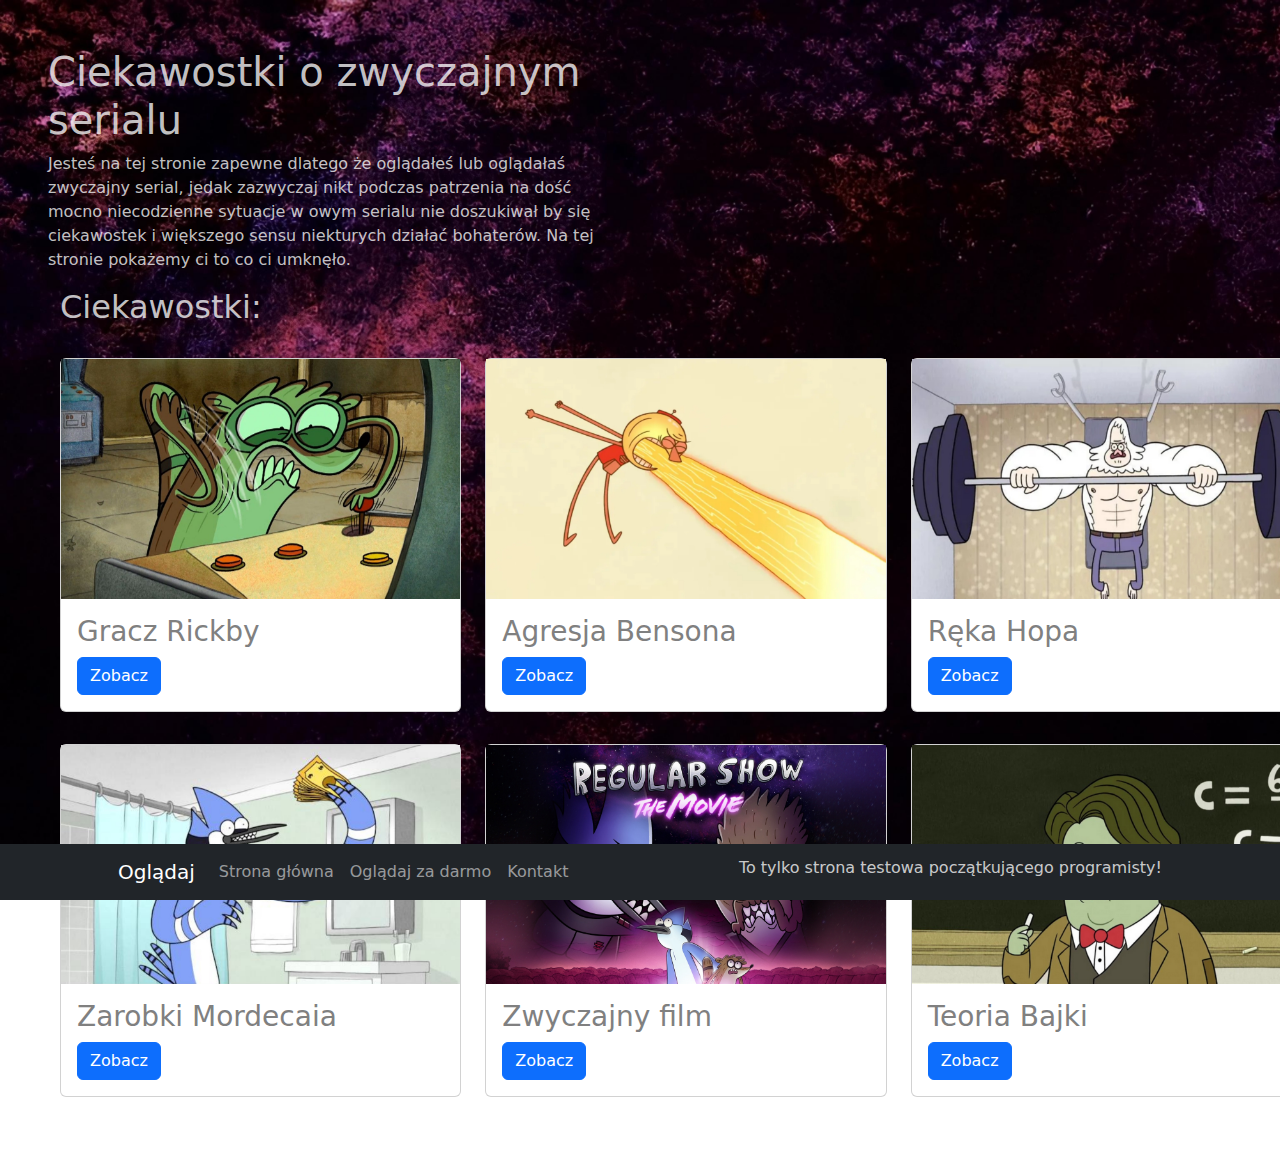
<file: index.html>
<!DOCTYPE html>
<html lang="pl">
    <head>
        <meta charset="utf-8" />
        <meta name="viewport" content="width=device-width, initial-scale=1, shrink-to-fit=no" />
        <meta name="description" content="Ciekawostki o zwyczajnym serialu" />
        <meta name="author" content="Gienio" />
	<meta name="keywords" content="Regular Show odcinki, Mordechaj i Rigby, Cartoon Network serial animowany, Regular Show postacie, Regular Show pełne epizody online">
        <title>Zwyczajna Strona</title>
        <!-- Favicon-->
        <link rel="icon" type="image/x-icon" href="logok.ico" />
        <!-- Core theme CSS (includes Bootstrap)-->
        <link href="styles.css" rel="stylesheet" />
    </head>
    <body oncontextmenu='return false' class='snippet-body'>
        
        <!-- Navigation-->
        <nav class="navbar navbar-expand-lg navbar-dark bg-dark fixed-bottom">
            <div class="container px-4 px-lg-5">
                <a class="navbar-brand" href="https://www.max.com/pl/pl/shows/zwyczajny-serial/1ce7cec4-c452-465a-89f6-0f50e613f9d0">Oglądaj</a>
                <button class="navbar-toggler" type="button" data-bs-toggle="collapse" data-bs-target="#navbarResponsive" aria-controls="navbarResponsive" aria-expanded="false" aria-label="Toggle navigation"><span class="navbar-toggler-icon"></span></button>
                <div class="collapse navbar-collapse" id="navbarResponsive">
                    <ul class="navbar-nav ml-auto">
                        <li class="nav-item active"><a class="nav-link" href="index.html">Strona główna</a></li>
                        <li class="nav-item"><a class="nav-link" href="https://discord.gg/SpSrRw69">Oglądaj za darmo</a></li>
                        <li class="nav-item"><a class="nav-link" href="none/none.html">Kontakt</a></li>
                    </ul>
                    
                </div>
                <h6>To tylko strona testowa początkującego programisty!</h6>
            </div>
        </nav>
        <!-- Page Content-->


        <section>
            <div class="container px-4 px-lg-5 mb">
                <div class="row gx-4 gx-lg-5">
                    <div class="col-lg-6">
                        <h1 class="mt-5">Ciekawostki o zwyczajnym serialu</h1>
                        <p>Jesteś na tej stronie zapewne dlatego że oglądałeś lub oglądałaś zwyczajny serial, jedak zazwyczaj nikt podczas patrzenia na dość mocno niecodzienne sytuacje w owym serialu nie doszukiwał by się ciekawostek i większego sensu niekturych działać bohaterów. Na tej stronie pokażemy ci to co ci umknęło.</p>
                    
                        <!--Galeria_ciekawostek-->
                        <gallery class="bg-light py-4 my-5">
                          <div class="container">
                              <div class="row">
                                  <div class="col-12">
                                      <h2 class="mb-3">Ciekawostki:</h2>
                                  </div>
                      
                                  <div class="col-md-6 col-lg-4">
                                      <div class="card my-3">
                      
                                          <img src="DoC/1.jpg" class="card-image-top" alt="thumbnail">
                                          <div class="card-body">
                                              <h3 class="card-title">Gracz Rickby</a></h3>
                                              <a href="ps1.html" class="btn btn-primary">Zobacz</a>
                                          </div>
                                      </div>
                                  </div>
                      
                                  <div class="col-md-6 col-lg-4">
                                      <div class="card my-3">
                      
                                        <img src="DoC/4.jpg" class="card-image-top" alt="thumbnail">
                                        <div class="card-body">
                                            <h3 class="card-title">Agresja Bensona</a></h3>
                                            <a href="ps2.html" class="btn btn-primary">Zobacz</a>
                                          </div>
                                      </div>
                                  </div>
                      
                                  <div class="col-md-6 col-lg-4">
                                      <div class="card my-3">
                      
                                        <img src="DoC/6.jpg" class="card-image-top" alt="thumbnail">
                                        <div class="card-body">
                                            <h3 class="card-title">Ręka Hopa</a></h3>
                                            <a href="ps3.html" class="btn btn-primary">Zobacz</a>
                                          </div>
                                      </div>
                                  </div>
                      
                                  <div class="col-md-6 col-lg-4">
                                      <div class="card my-3">
                                        <img src="DoC/7.jpg" class="card-image-top" alt="thumbnail">
                                        <div class="card-body">
                                            <h3 class="card-title">Zarobki Mordecaia</a></h3>
                                            <a href="ps4.html" class="btn btn-primary">Zobacz</a>
                                          </div>
                                      </div>
                                  </div>
                      
                                  <div class="col-md-6 col-lg-4">
                                      <div class="card my-3">
                      
                                        <img src="DoC/2.jpg" class="card-image-top" alt="thumbnail">
                                        <div class="card-body">
                                            <h3 class="card-title">Zwyczajny film</a></h3>
                                            <a href="ps5.html" class="btn btn-primary">Zobacz</a>
                                          </div>
                                      </div>
                                  </div>
                      
                                  <div class="col-md-6 col-lg-4">
                                      <div class="card my-3">
                      
                                        <img src="DoC/5.jpg" class="card-image-top" alt="thumbnail">
                                        <div class="card-body">
                                            <h3 class="card-title">Teoria Bajki</a></h3>
                                            <a href="ps6.html" class="btn btn-primary">Zobacz</a>
                                          </div>
                                      </div>
                                  </div>
                              </div>
                          </div>
                      </gallery>
                        <!--/Galeria_ciekawostek-->

                    </div>
                </div>
            </div>
            
        </section>


        <!-- Bootstrap core JS-->
        <script src="https://cdn.jsdelivr.net/npm/bootstrap@5.2.3/dist/js/bootstrap.bundle.min.js"></script>
        <!-- Core theme JS-->
        <script src="scripts.js"></script>
    </body>
</html>
</file>
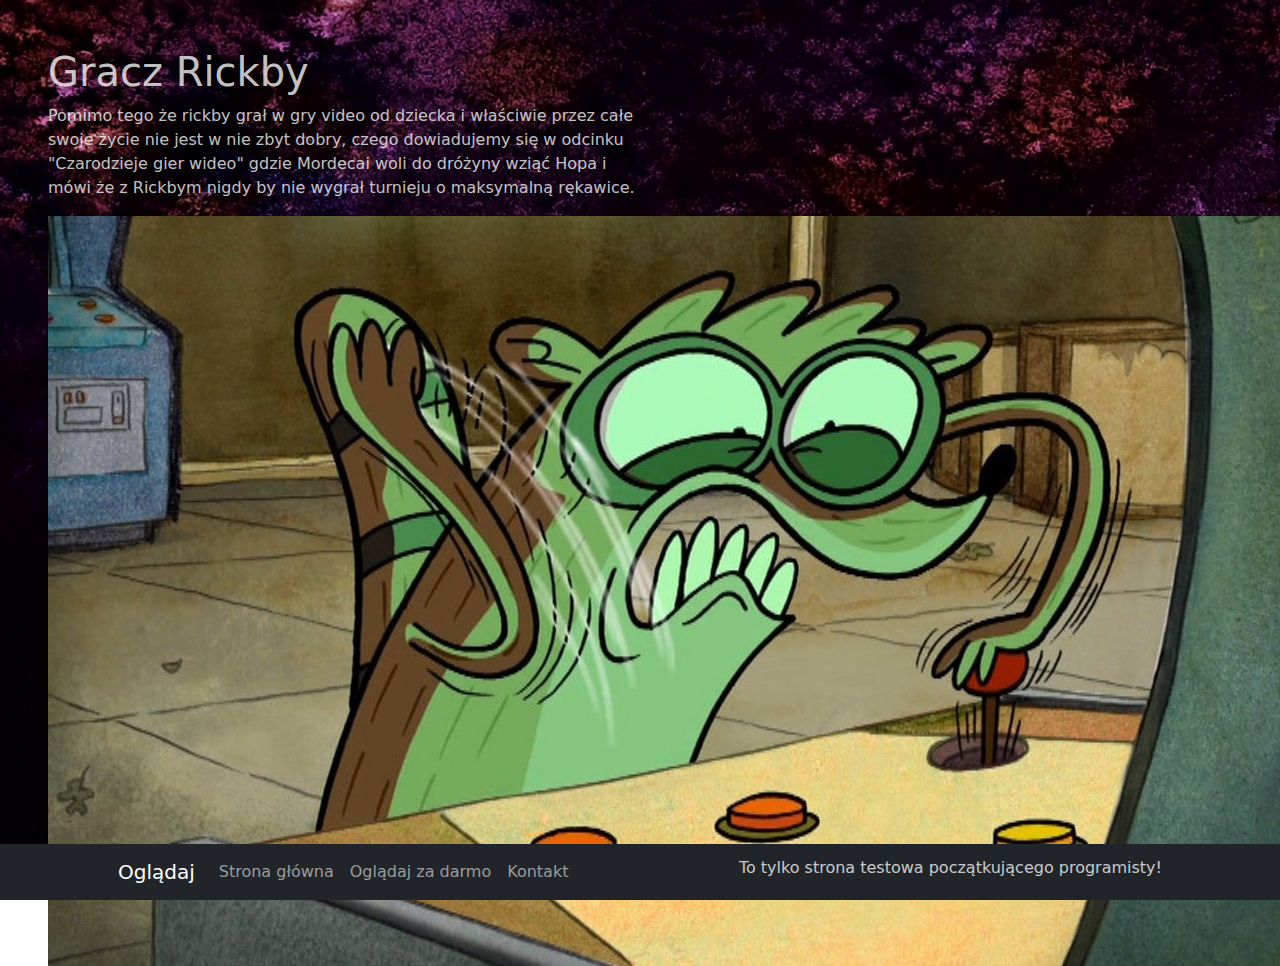
<file: ps1.html>
<!DOCTYPE html>
<html lang="en">
    <head>
        <meta charset="utf-8" />
        <meta name="viewport" content="width=device-width, initial-scale=1, shrink-to-fit=no" />
        <meta name="description" content="" />
        <meta name="author" content="" />
        <title>Zwyczajny - serial ciekawostka 1</title>
        <!-- Favicon-->
        <link rel="icon" type="image/x-icon" href="logok.ico" />
        <!-- Core theme CSS (includes Bootstrap)-->
        <link href="styles.css" rel="stylesheet" />
    </head>
    <body>
        <!-- Navigation-->
        <nav class="navbar navbar-expand-lg navbar-dark bg-dark fixed-bottom">
            <div class="container px-4 px-lg-5">
                <a class="navbar-brand" href="https://www.max.com/pl/pl/shows/zwyczajny-serial/1ce7cec4-c452-465a-89f6-0f50e613f9d0">Oglądaj</a>
                <button class="navbar-toggler" type="button" data-bs-toggle="collapse" data-bs-target="#navbarResponsive" aria-controls="navbarResponsive" aria-expanded="false" aria-label="Toggle navigation"><span class="navbar-toggler-icon"></span></button>
                <div class="collapse navbar-collapse" id="navbarResponsive">
                    <ul class="navbar-nav ml-auto">
                        <li class="nav-item active"><a class="nav-link" href="index.html">Strona główna</a></li>
                        <li class="nav-item"><a class="nav-link" href="https://discord.gg/SpSrRw69">Oglądaj za darmo</a></li>
                        <li class="nav-item"><a class="nav-link" href="none/none.html">Kontakt</a></li>
                    </ul>
                    
                </div>
                <h6>To tylko strona testowa początkującego programisty!</h6>
            </div>
        </nav>
        <!-- Page Content-->
        <section>
            <div class="container px-4 px-lg-5">
                <div class="row gx-4 gx-lg-5">
                    <div class="col-lg-6">
                        <h1 class="mt-5">Gracz Rickby</h1>
                        <p>Pomimo tego że rickby grał w gry video od dziecka i właściwie przez całe swoje życie nie jest w nie zbyt dobry, czego dowiadujemy się w odcinku "Czarodzieje gier wideo" gdzie Mordecai woli do dróżyny wziąć Hopa i mówi że z Rickbym nigdy by nie wygrał turnieju o maksymalną rękawice.</p>
                    
                        <img src="DoC/1.jpg">
                    </div>
                </div>
            </div>
        </section>


        <!-- Bootstrap core JS-->
        <script src="https://cdn.jsdelivr.net/npm/bootstrap@5.2.3/dist/js/bootstrap.bundle.min.js"></script>
        <!-- Core theme JS-->
        <script src="scripts.js"></script>
    </body>
</html>
</file>
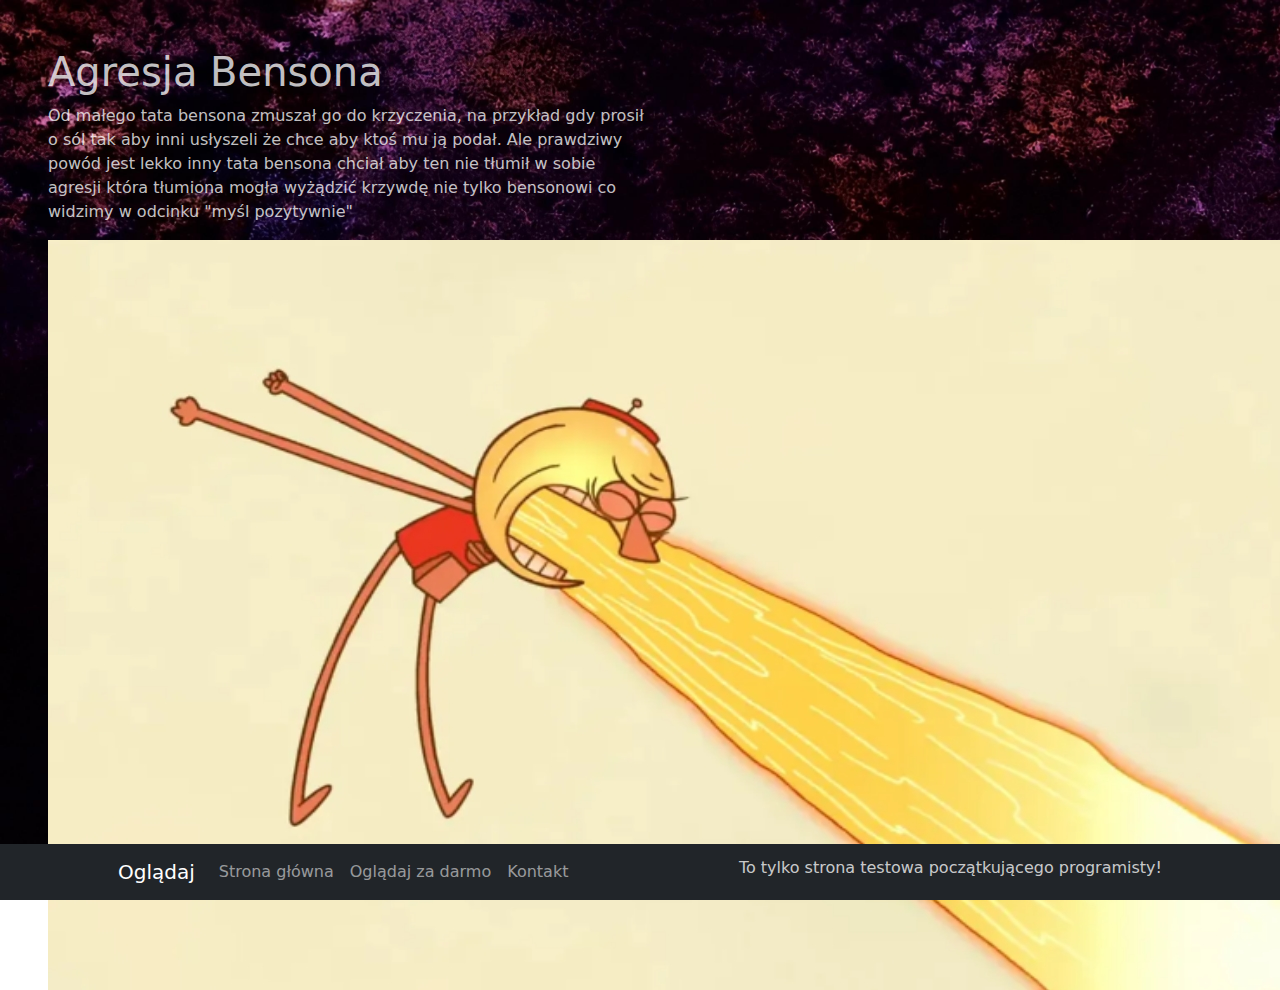
<file: ps2.html>
<!DOCTYPE html>
<html lang="en">
    <head>
        <meta charset="utf-8" />
        <meta name="viewport" content="width=device-width, initial-scale=1, shrink-to-fit=no" />
        <meta name="description" content="" />
        <meta name="author" content="" />
        <title>Zwyczajny - serial ciekawostka 1</title>
        <!-- Favicon-->
        <link rel="icon" type="image/x-icon" href="logok.ico" />
        <!-- Core theme CSS (includes Bootstrap)-->
        <link href="styles.css" rel="stylesheet" />
    </head>
    <body>
        <!-- Navigation-->
        <nav class="navbar navbar-expand-lg navbar-dark bg-dark fixed-bottom">
            <div class="container px-4 px-lg-5">
                <a class="navbar-brand" href="https://www.max.com/pl/pl/shows/zwyczajny-serial/1ce7cec4-c452-465a-89f6-0f50e613f9d0">Oglądaj</a>
                <button class="navbar-toggler" type="button" data-bs-toggle="collapse" data-bs-target="#navbarResponsive" aria-controls="navbarResponsive" aria-expanded="false" aria-label="Toggle navigation"><span class="navbar-toggler-icon"></span></button>
                <div class="collapse navbar-collapse" id="navbarResponsive">
                    <ul class="navbar-nav ml-auto">
                        <li class="nav-item active"><a class="nav-link" href="index.html">Strona główna</a></li>
                        <li class="nav-item"><a class="nav-link" href="https://discord.gg/SpSrRw69">Oglądaj za darmo</a></li>
                        <li class="nav-item"><a class="nav-link" href="none/none.html">Kontakt</a></li>
                    </ul>
                    
                </div>
                <h6>To tylko strona testowa początkującego programisty!</h6>
            </div>
        </nav>
        <!-- Page Content-->
        <section>
            <div class="container px-4 px-lg-5">
                <div class="row gx-4 gx-lg-5">
                    <div class="col-lg-6">
                        <h1 class="mt-5">Agresja Bensona</h1>
                        <p>Od małego tata bensona zmuszał go do krzyczenia, na przykład gdy prosił o sól tak aby inni usłyszeli że chce aby ktoś mu ją podał. Ale prawdziwy powód jest lekko inny tata bensona chciał aby ten nie tłumił w sobie agresji która tłumiona mogła wyżądzić krzywdę nie tylko bensonowi co widzimy w odcinku "myśl pozytywnie"</p>
                    
                        <img src="DoC/4.jpg">
                    </div>
                </div>
            </div>
        </section>


        <!-- Bootstrap core JS-->
        <script src="https://cdn.jsdelivr.net/npm/bootstrap@5.2.3/dist/js/bootstrap.bundle.min.js"></script>
        <!-- Core theme JS-->
        <script src="scripts.js"></script>
    </body>
</html>
</file>
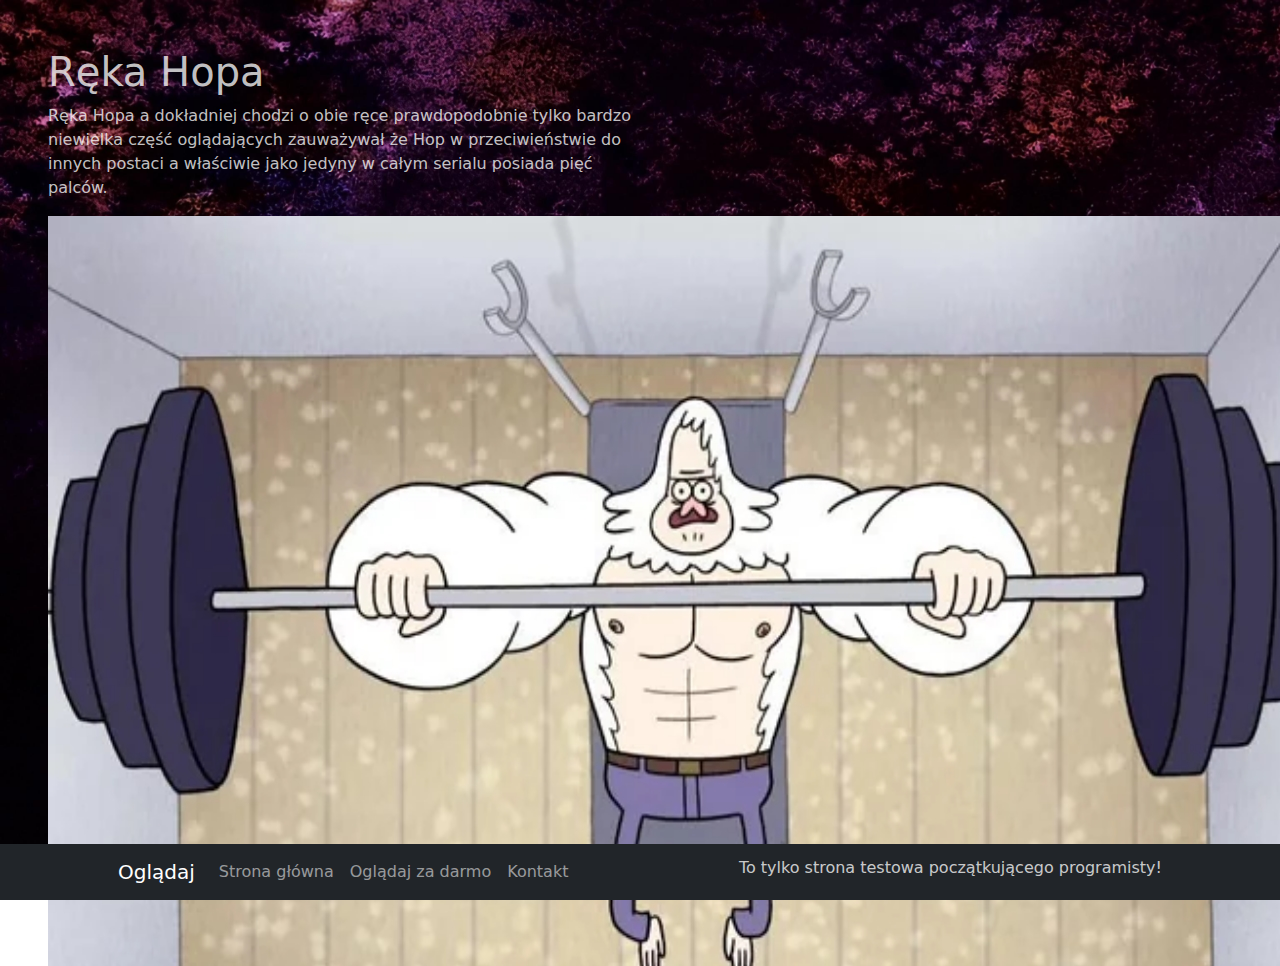
<file: ps3.html>
<!DOCTYPE html>
<html lang="en">
    <head>
        <meta charset="utf-8" />
        <meta name="viewport" content="width=device-width, initial-scale=1, shrink-to-fit=no" />
        <meta name="description" content="" />
        <meta name="author" content="" />
        <title>Zwyczajny - serial ciekawostka 1</title>
        <!-- Favicon-->
        <link rel="icon" type="image/x-icon" href="logok.ico" />
        <!-- Core theme CSS (includes Bootstrap)-->
        <link href="styles.css" rel="stylesheet" />
    </head>
    <body>
        <!-- Navigation-->
        <nav class="navbar navbar-expand-lg navbar-dark bg-dark fixed-bottom">
            <div class="container px-4 px-lg-5">
                <a class="navbar-brand" href="https://www.max.com/pl/pl/shows/zwyczajny-serial/1ce7cec4-c452-465a-89f6-0f50e613f9d0">Oglądaj</a>
                <button class="navbar-toggler" type="button" data-bs-toggle="collapse" data-bs-target="#navbarResponsive" aria-controls="navbarResponsive" aria-expanded="false" aria-label="Toggle navigation"><span class="navbar-toggler-icon"></span></button>
                <div class="collapse navbar-collapse" id="navbarResponsive">
                    <ul class="navbar-nav ml-auto">
                        <li class="nav-item active"><a class="nav-link" href="index.html">Strona główna</a></li>
                        <li class="nav-item"><a class="nav-link" href="https://discord.gg/SpSrRw69">Oglądaj za darmo</a></li>
                        <li class="nav-item"><a class="nav-link" href="none/none.html">Kontakt</a></li>
                    </ul>
                    
                </div>
                <h6>To tylko strona testowa początkującego programisty!</h6>
            </div>
        </nav>
        <!-- Page Content-->
        <section>
            <div class="container px-4 px-lg-5">
                <div class="row gx-4 gx-lg-5">
                    <div class="col-lg-6">
                        <h1 class="mt-5">Ręka Hopa</h1>
                        <p>Ręka Hopa a dokładniej chodzi o obie ręce prawdopodobnie tylko bardzo niewielka część oglądających zauważywał że Hop w przeciwieństwie do innych postaci a właściwie jako jedyny w całym serialu posiada pięć palców.</p>
                    
                        <img src="DoC/6.jpg">
                    </div>
                </div>
            </div>
        </section>


        <!-- Bootstrap core JS-->
        <script src="https://cdn.jsdelivr.net/npm/bootstrap@5.2.3/dist/js/bootstrap.bundle.min.js"></script>
        <!-- Core theme JS-->
        <script src="scripts.js"></script>
    </body>
</html>
</file>
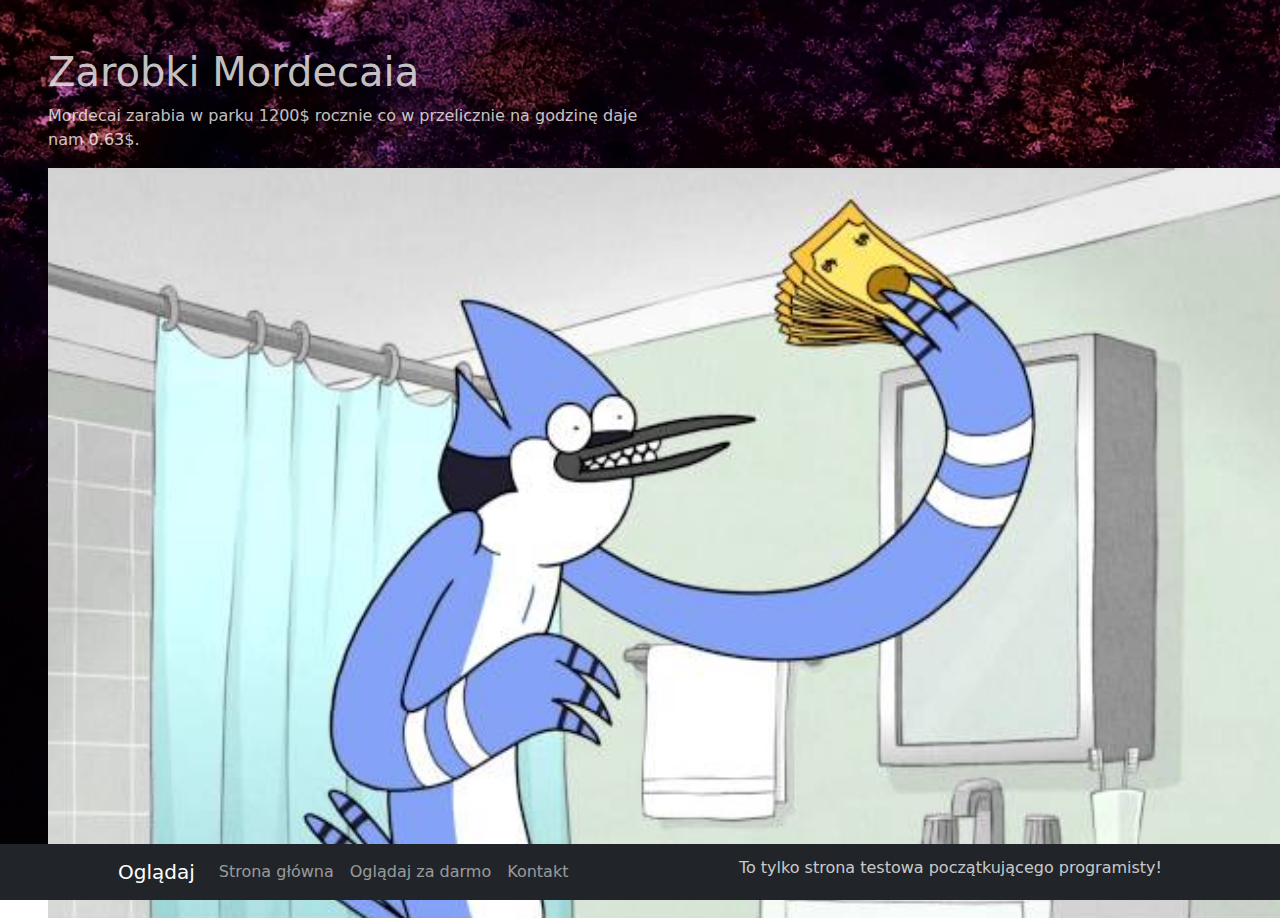
<file: ps4.html>
<!DOCTYPE html>
<html lang="en">
    <head>
        <meta charset="utf-8" />
        <meta name="viewport" content="width=device-width, initial-scale=1, shrink-to-fit=no" />
        <meta name="description" content="" />
        <meta name="author" content="" />
        <title>Zwyczajny - serial ciekawostka 1</title>
        <!-- Favicon-->
        <link rel="icon" type="image/x-icon" href="logok.ico" />
        <!-- Core theme CSS (includes Bootstrap)-->
        <link href="styles.css" rel="stylesheet" />
    </head>
    <body>
        <!-- Navigation-->
        <nav class="navbar navbar-expand-lg navbar-dark bg-dark fixed-bottom">
            <div class="container px-4 px-lg-5">
                <a class="navbar-brand" href="https://www.max.com/pl/pl/shows/zwyczajny-serial/1ce7cec4-c452-465a-89f6-0f50e613f9d0">Oglądaj</a>
                <button class="navbar-toggler" type="button" data-bs-toggle="collapse" data-bs-target="#navbarResponsive" aria-controls="navbarResponsive" aria-expanded="false" aria-label="Toggle navigation"><span class="navbar-toggler-icon"></span></button>
                <div class="collapse navbar-collapse" id="navbarResponsive">
                    <ul class="navbar-nav ml-auto">
                        <li class="nav-item active"><a class="nav-link" href="index.html">Strona główna</a></li>
                        <li class="nav-item"><a class="nav-link" href="https://discord.gg/SpSrRw69">Oglądaj za darmo</a></li>
                        <li class="nav-item"><a class="nav-link" href="none/none.html">Kontakt</a></li>
                    </ul>
                    
                </div>
                <h6>To tylko strona testowa początkującego programisty!</h6>
            </div>
        </nav>
        <!-- Page Content-->
        <section>
            <div class="container px-4 px-lg-5">
                <div class="row gx-4 gx-lg-5">
                    <div class="col-lg-6">
                        <h1 class="mt-5">Zarobki Mordecaia</h1>
                        <p>Mordecai zarabia w parku 1200$ rocznie co w przelicznie na godzinę daje nam 0.63$.</p>
                    
                        <img src="DoC/7.jpg">
                    </div>
                </div>
            </div>
        </section>


        <!-- Bootstrap core JS-->
        <script src="https://cdn.jsdelivr.net/npm/bootstrap@5.2.3/dist/js/bootstrap.bundle.min.js"></script>
        <!-- Core theme JS-->
        <script src="scripts.js"></script>
    </body>
</html>
</file>
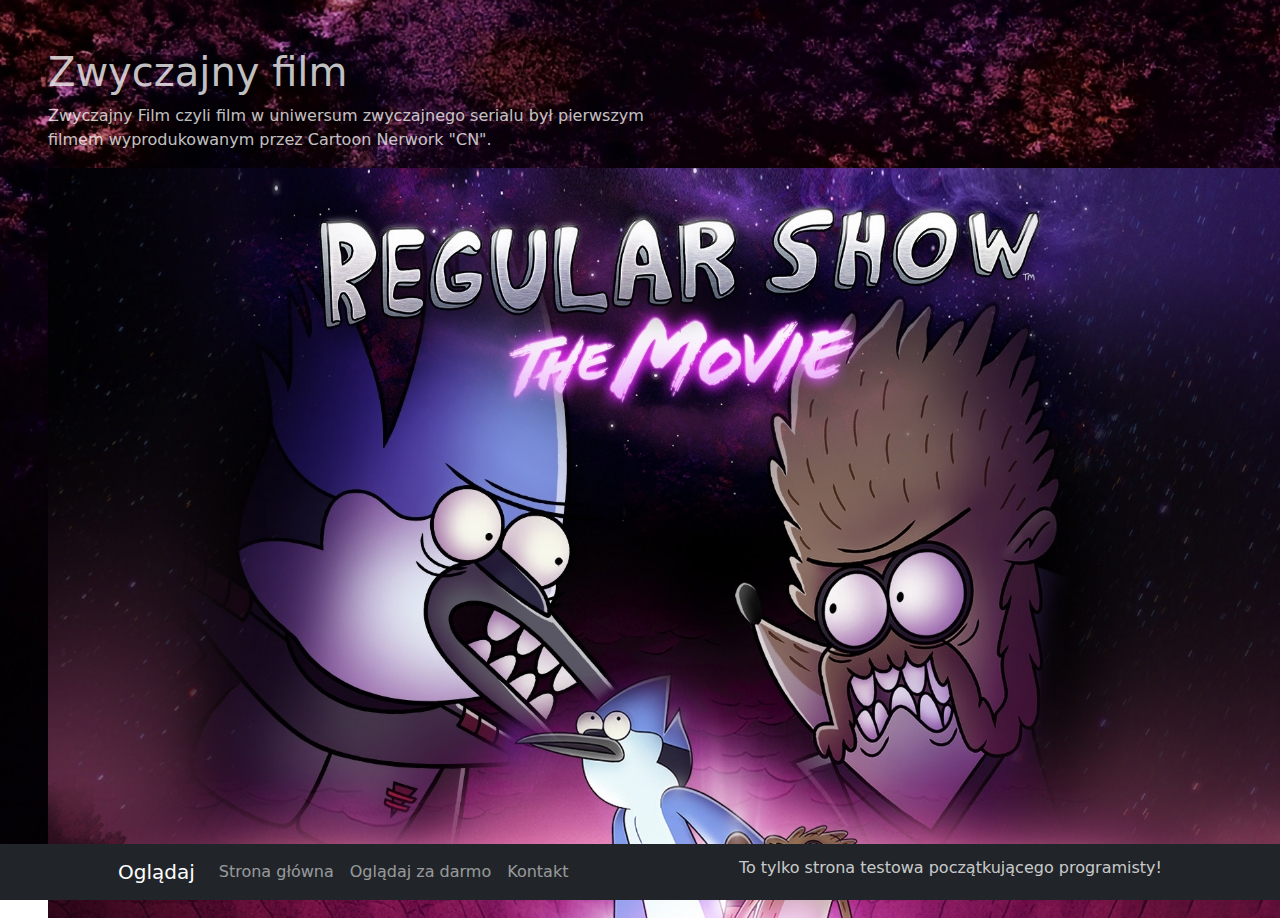
<file: ps5.html>
<!DOCTYPE html>
<html lang="en">
    <head>
        <meta charset="utf-8" />
        <meta name="viewport" content="width=device-width, initial-scale=1, shrink-to-fit=no" />
        <meta name="description" content="" />
        <meta name="author" content="" />
        <title>Zwyczajny - serial ciekawostka 1</title>
        <!-- Favicon-->
        <link rel="icon" type="image/x-icon" href="logok.ico" />
        <!-- Core theme CSS (includes Bootstrap)-->
        <link href="styles.css" rel="stylesheet" />
    </head>
    <body>
        <!-- Navigation-->
        <nav class="navbar navbar-expand-lg navbar-dark bg-dark fixed-bottom">
            <div class="container px-4 px-lg-5">
                <a class="navbar-brand" href="https://www.max.com/pl/pl/shows/zwyczajny-serial/1ce7cec4-c452-465a-89f6-0f50e613f9d0">Oglądaj</a>
                <button class="navbar-toggler" type="button" data-bs-toggle="collapse" data-bs-target="#navbarResponsive" aria-controls="navbarResponsive" aria-expanded="false" aria-label="Toggle navigation"><span class="navbar-toggler-icon"></span></button>
                <div class="collapse navbar-collapse" id="navbarResponsive">
                    <ul class="navbar-nav ml-auto">
                        <li class="nav-item active"><a class="nav-link" href="index.html">Strona główna</a></li>
                        <li class="nav-item"><a class="nav-link" href="https://discord.gg/SpSrRw69">Oglądaj za darmo</a></li>
                        <li class="nav-item"><a class="nav-link" href="none/none.html">Kontakt</a></li>
                    </ul>
                    
                </div>
                <h6>To tylko strona testowa początkującego programisty!</h6>
            </div>
        </nav>
        <!-- Page Content-->
        <section>
            <div class="container px-4 px-lg-5">
                <div class="row gx-4 gx-lg-5">
                    <div class="col-lg-6">
                        <h1 class="mt-5">Zwyczajny film</h1>
                        <p>Zwyczajny Film czyli film w uniwersum zwyczajnego serialu był pierwszym filmem wyprodukowanym przez Cartoon Nerwork "CN".</p>
                    
                        <img src="DoC/2.jpg">
                    </div>
                </div>
            </div>
        </section>


        <!-- Bootstrap core JS-->
        <script src="https://cdn.jsdelivr.net/npm/bootstrap@5.2.3/dist/js/bootstrap.bundle.min.js"></script>
        <!-- Core theme JS-->
        <script src="scripts.js"></script>
    </body>
</html>
</file>
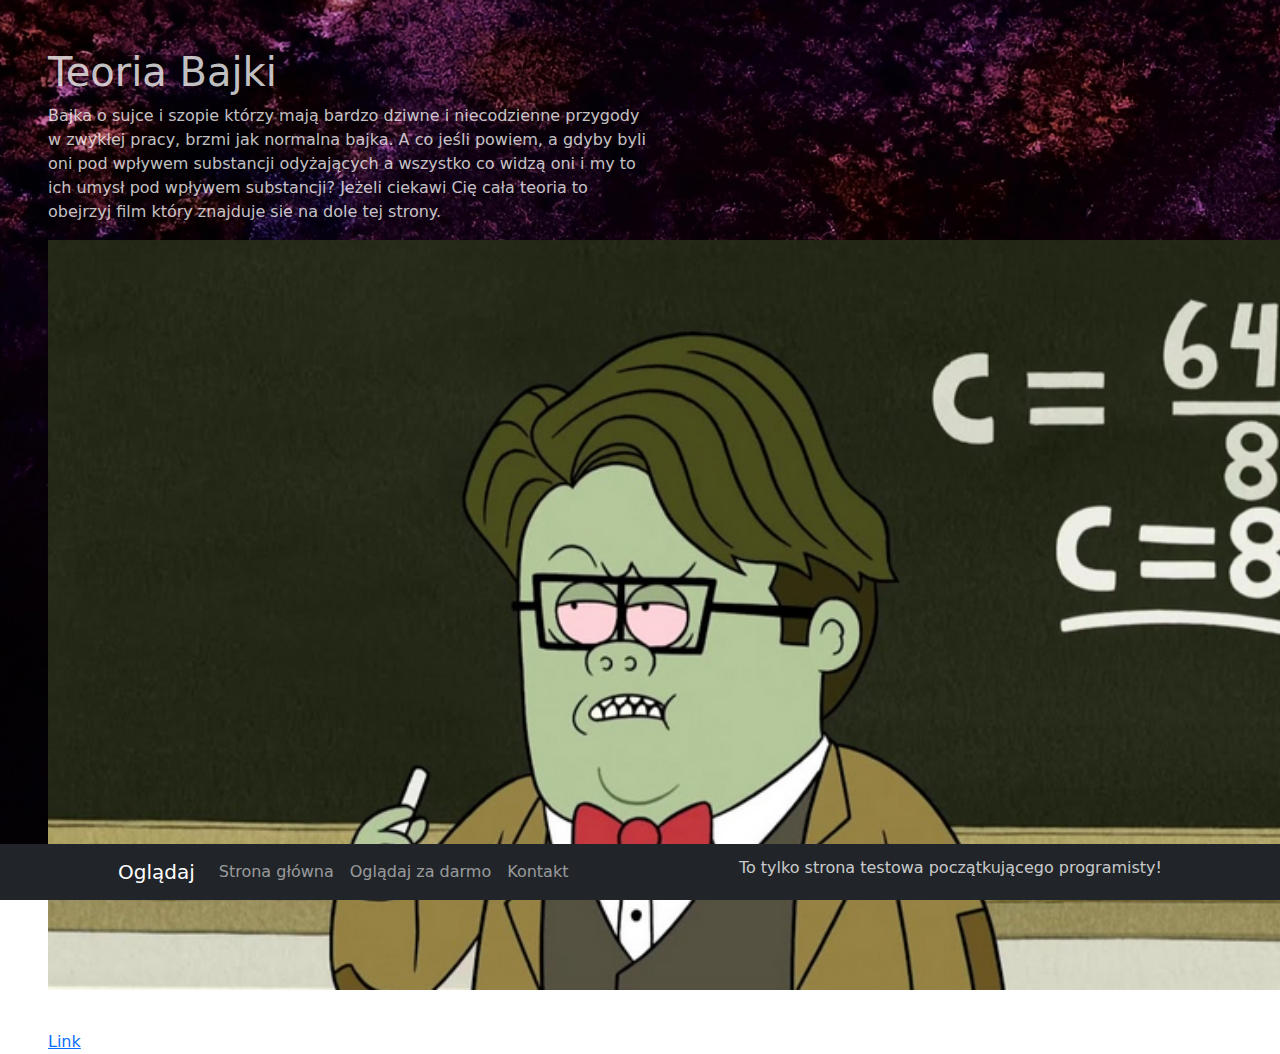
<file: ps6.html>
<!DOCTYPE html>
<html lang="en">
    <head>
        <meta charset="utf-8" />
        <meta name="viewport" content="width=device-width, initial-scale=1, shrink-to-fit=no" />
        <meta name="description" content="" />
        <meta name="author" content="" />
        <title>Zwyczajny - serial ciekawostka 1</title>
        <!-- Favicon-->
        <link rel="icon" type="image/x-icon" href="logok.ico" />
        <!-- Core theme CSS (includes Bootstrap)-->
        <link href="styles.css" rel="stylesheet" />
    </head>
    <body>
        <!-- Navigation-->
        <nav class="navbar navbar-expand-lg navbar-dark bg-dark fixed-bottom">
            <div class="container px-4 px-lg-5">
                <a class="navbar-brand" href="https://www.max.com/pl/pl/shows/zwyczajny-serial/1ce7cec4-c452-465a-89f6-0f50e613f9d0">Oglądaj</a>
                <button class="navbar-toggler" type="button" data-bs-toggle="collapse" data-bs-target="#navbarResponsive" aria-controls="navbarResponsive" aria-expanded="false" aria-label="Toggle navigation"><span class="navbar-toggler-icon"></span></button>
                <div class="collapse navbar-collapse" id="navbarResponsive">
                    <ul class="navbar-nav ml-auto">
                        <li class="nav-item active"><a class="nav-link" href="index.html">Strona główna</a></li>
                        <li class="nav-item"><a class="nav-link" href="https://discord.gg/SpSrRw69">Oglądaj za darmo</a></li>
                        <li class="nav-item"><a class="nav-link" href="none/none.html">Kontakt</a></li>
                    </ul>
                    
                </div>
                <h6>To tylko strona testowa początkującego programisty!</h6>
            </div>
        </nav>
        <!-- Page Content-->
        <section>
            <div class="container px-4 px-lg-5">
                <div class="row gx-4 gx-lg-5">
                    <div class="col-lg-6">
                        <h1 class="mt-5">Teoria Bajki</h1>
                        <p>Bajka o sujce i szopie którzy mają bardzo dziwne i niecodzienne przygody w zwykłej pracy, brzmi jak normalna bajka. A co jeśli powiem, a gdyby byli oni pod wpływem substancji odyżających a wszystko co widzą oni i my to ich umysł pod wpływem substancji? Jeżeli ciekawi Cię cała teoria to obejrzyj film który znajduje sie na dole tej strony.</p>
                    
                        <img src="DoC/5.jpg">

                        <p>Link do filmu z teorią na Youtube:</p>
                        <a href="https://www.youtube.com/watch?v=riPETQppMpw&ab_channel=Fuzionek">Link</a>
                    </div>
                </div>
            </div>
        </section>


        <!-- Bootstrap core JS-->
        <script src="https://cdn.jsdelivr.net/npm/bootstrap@5.2.3/dist/js/bootstrap.bundle.min.js"></script>
        <!-- Core theme JS-->
        <script src="scripts.js"></script>
    </body>
</html>
</file>
